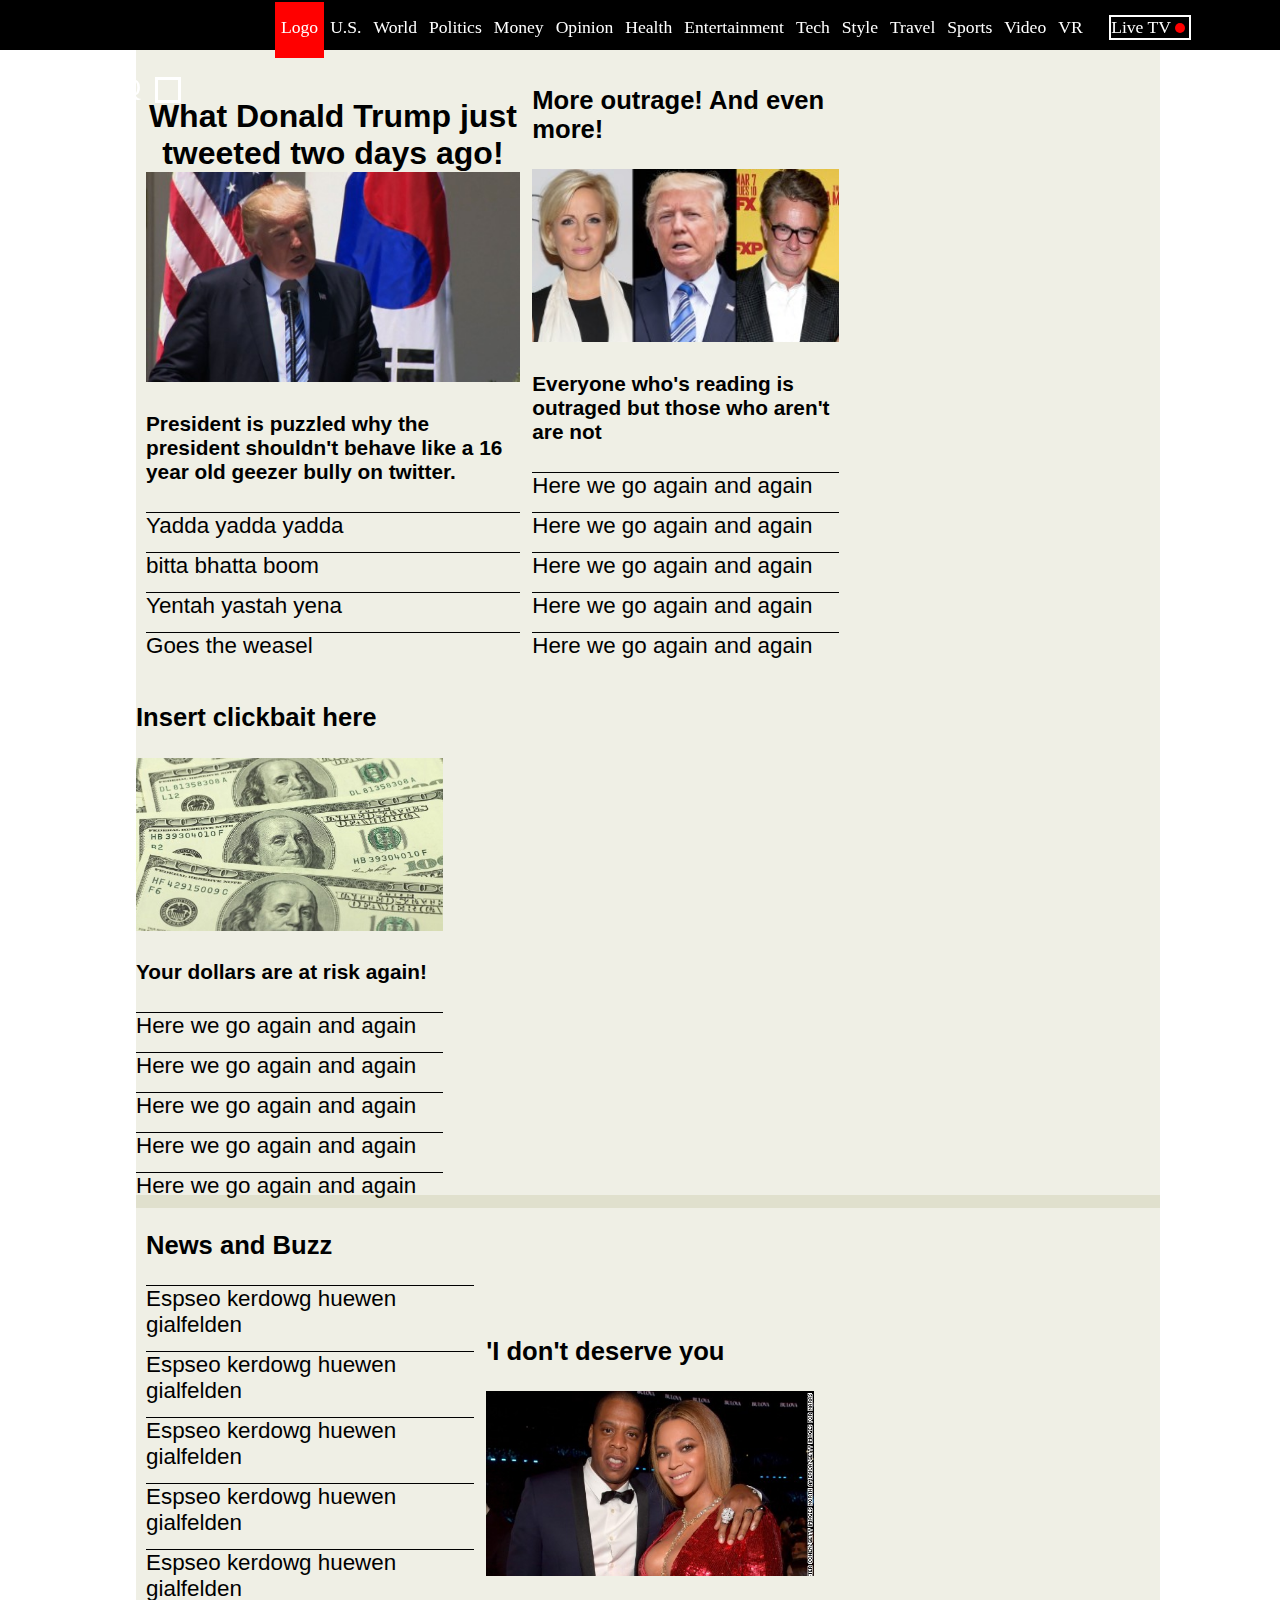
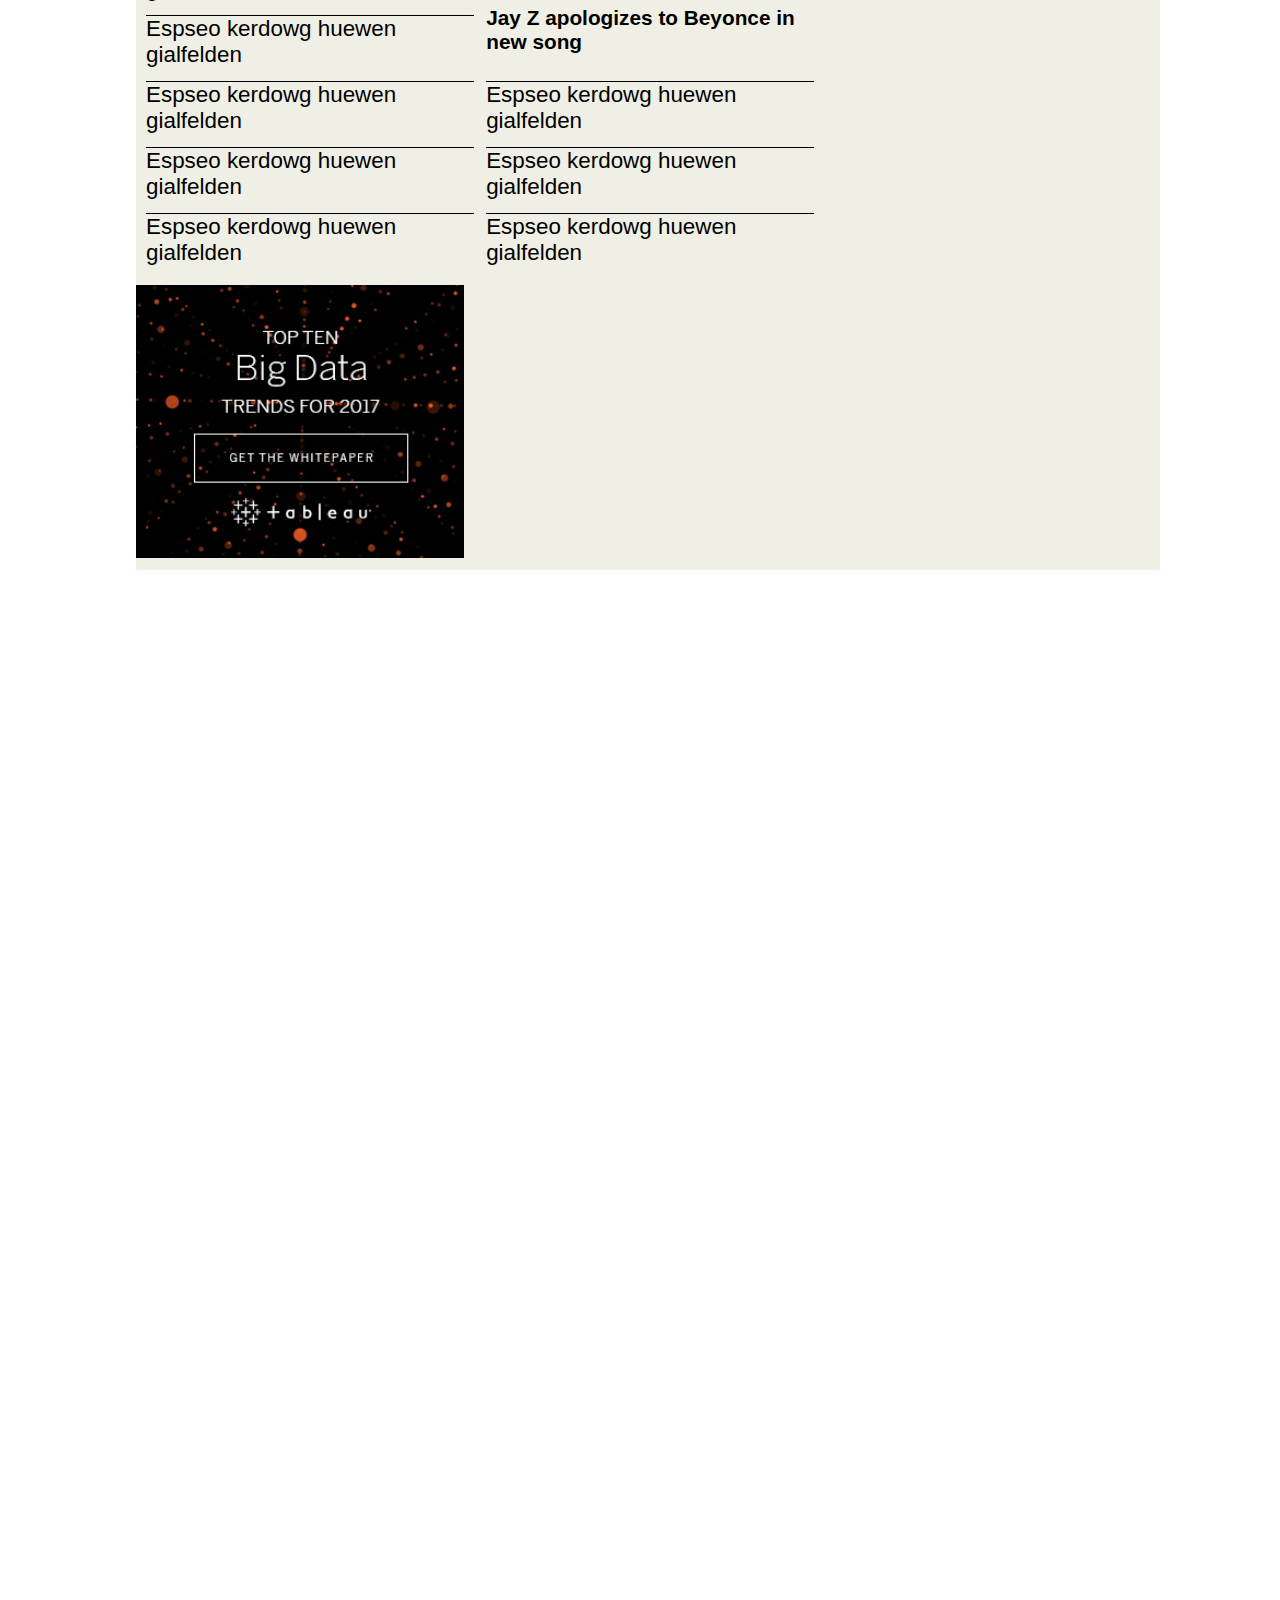
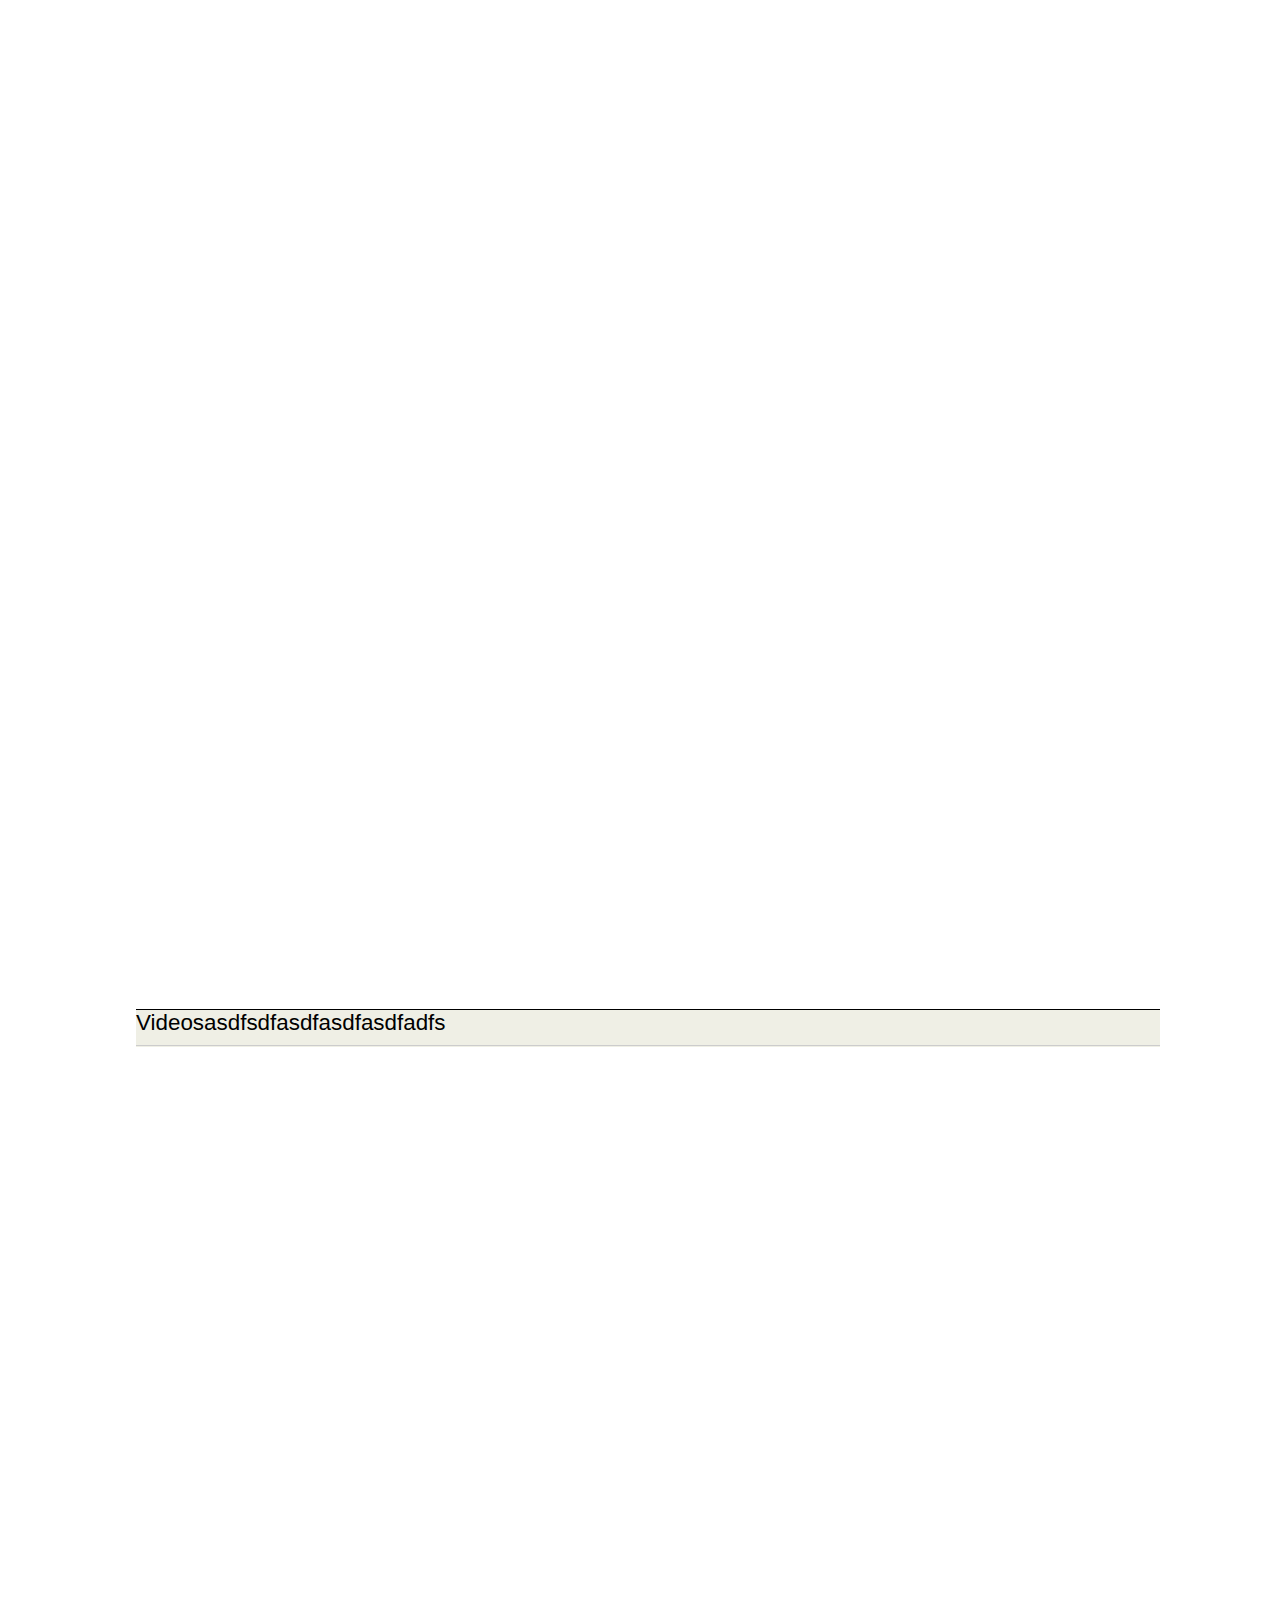
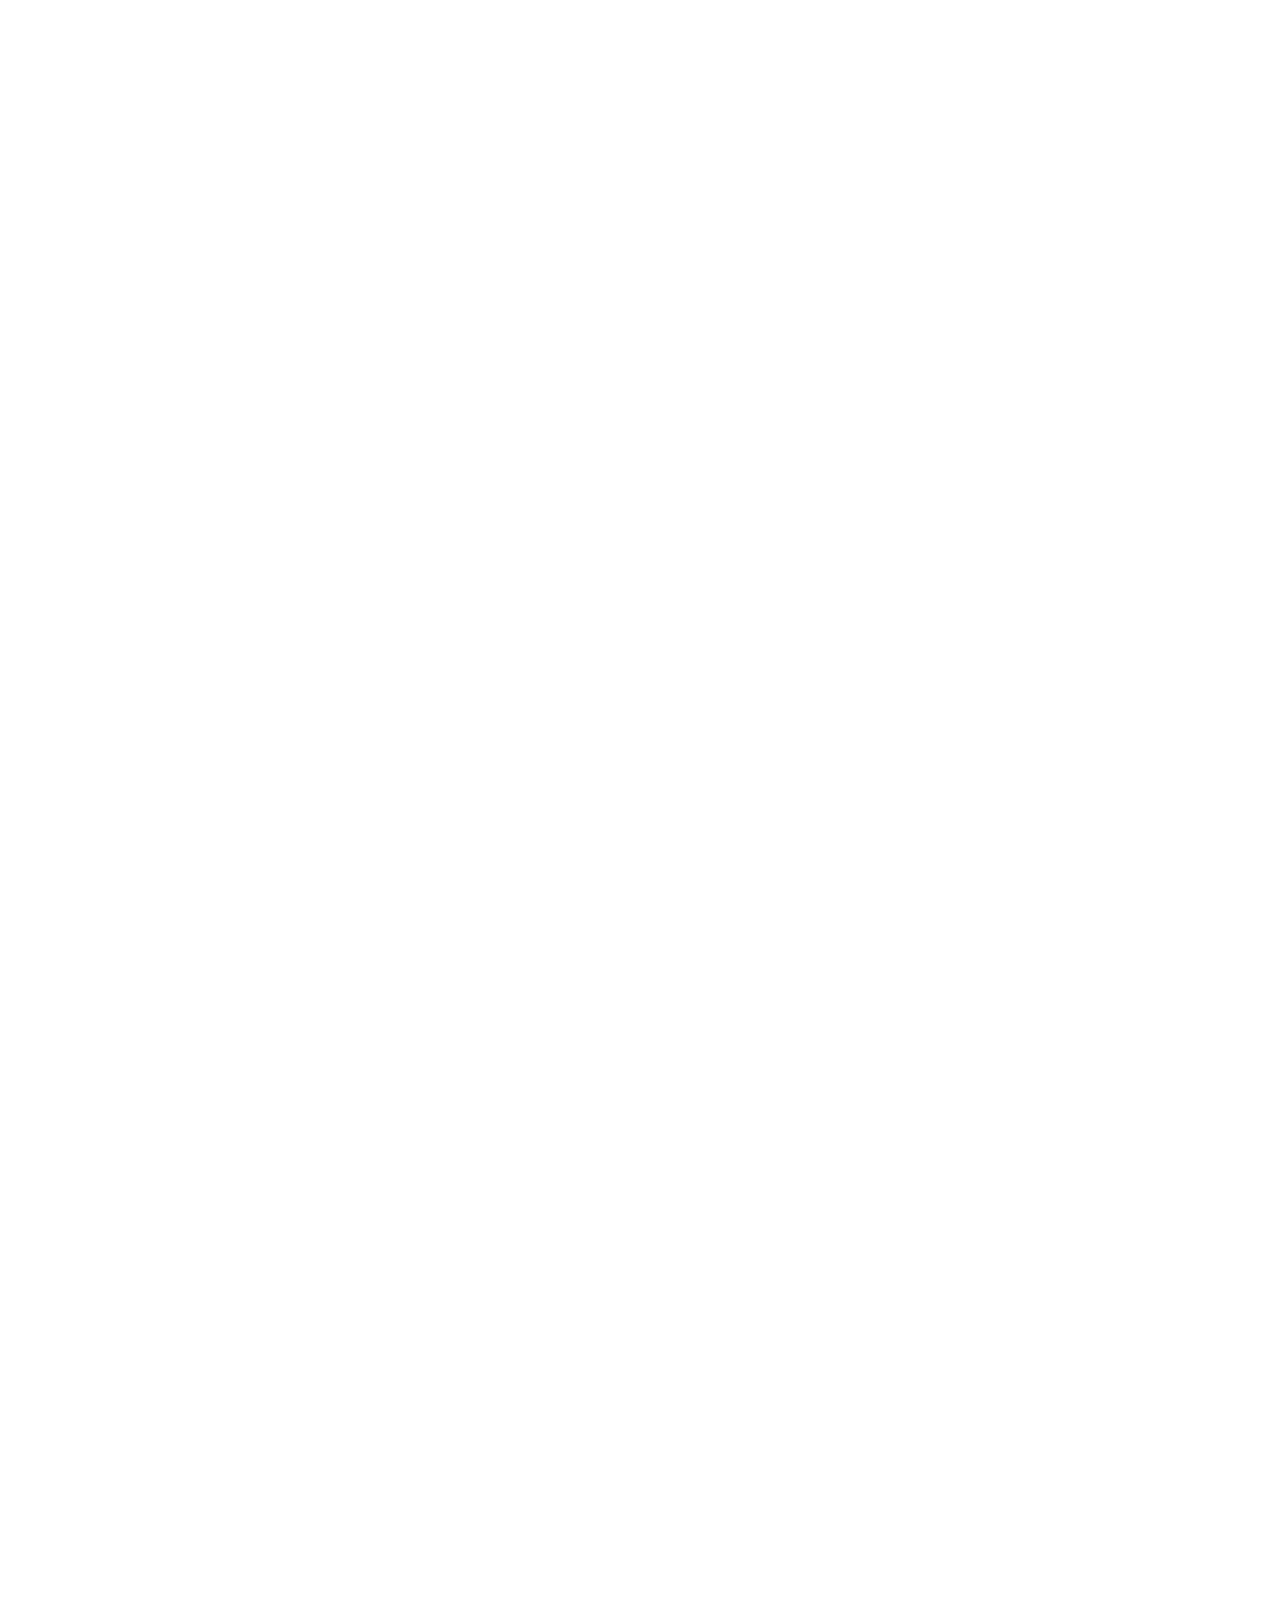
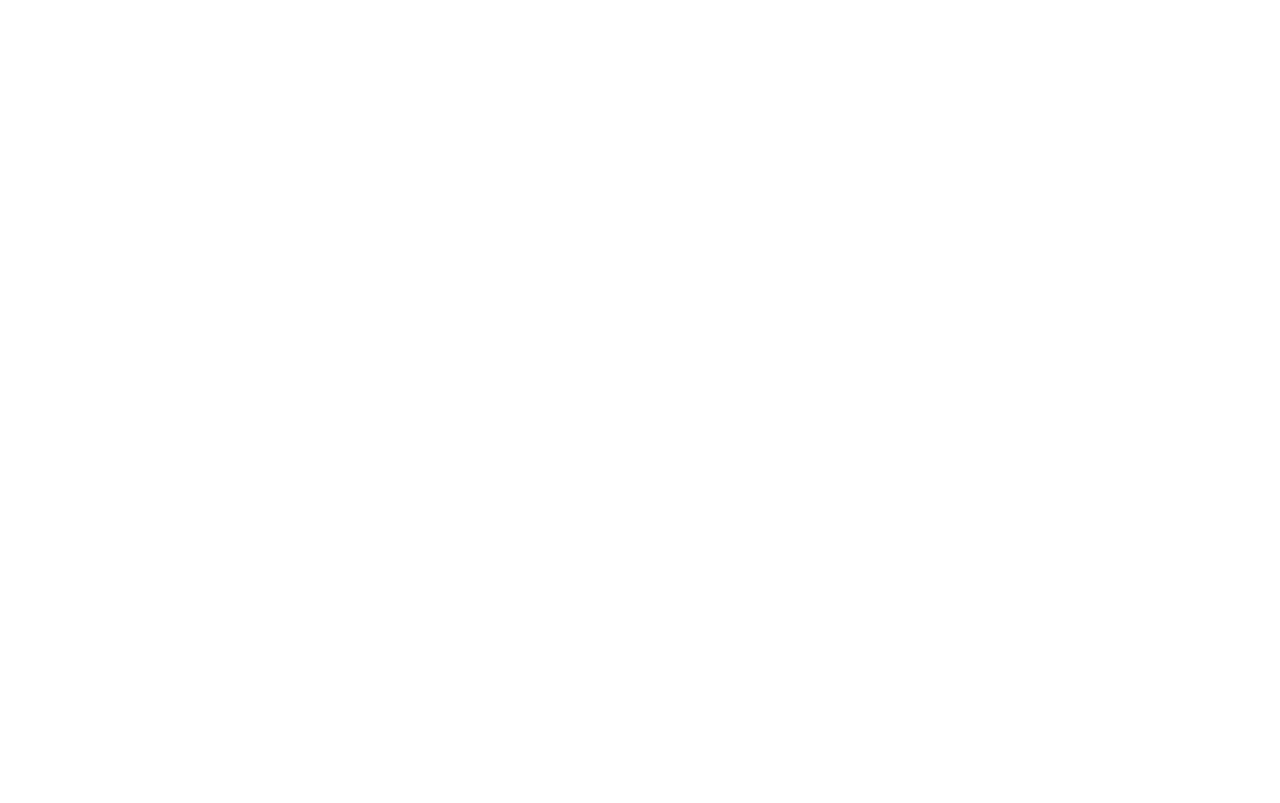
<file: code-crush/2017-06-28_CNN.com_clone/CNN.html>
<!DOCTYPE html>
<html>
  <head>
    <meta charset="utf-8">
    <link rel="stylesheet" href="CNN.css">
    <title>CNN.com Clone</title>
  </head>
  <body>
    <header>
      <div class="navbar">
        <div class="navlinks">
          <div class="logo sdf">Logo</div><div class="sdf">U.S.</div><div class="sdf">World</div><div class="sdf">Politics</div><div class="sdf">Money</div><div class="sdf">Opinion</div><div class="sdf">Health</div><div class="sdf">Entertainment</div><div class="sdf">Tech</div><div class="sdf">Style</div><div class="sdf">Travel</div><div class="sdf">Sports</div><div class="sdf">Video</div><div class="sdf">VR</div><div class="sdf"></div>
          <div class="sdf livetv">
            <div class="livetvbox">
              <p class="livetvchild">Live TV</p>
              <div class="redcircle"></div>
            </div>
          </div>
          <div class="sdf USed">U.S. Edition <strong>+</strong></div>
          <div class="sdf magnify">Q</div>
          <div class="sdf more">
            <div class="morebox">

            </div>
          </div>
        </div>
      </div>
    </header>
    <main>
      <section class="container test row1">
        <div class="displaywidth">
          <section class="threeeighths left">
            <h1>What Donald Trump just tweeted two days ago!</h1>
            <img src="trump.jpg" class="trumppic image">
            <h4>President is puzzled why the president shouldn't behave like a 16 year old geezer bully on twitter.</h4>
            <h6>Yadda yadda yadda</h6>
            <h6>bitta bhatta boom</h6>
            <h6>Yentah yastah yena</h6>
            <h6>Goes the weasel</h6>

          </section>
          <section class="fivesixteenths middle">
            <h3>More outrage! And even more!</h3>
            <img src="trump1.jpg" class="trumppic image">
            <h4>Everyone who's reading is outraged but those who aren't are not</h4>
            <h6>Here we go again and again</h6>
            <h6>Here we go again and again</h6>
            <h6>Here we go again and again</h6>
            <h6>Here we go again and again</h6>
            <h6>Here we go again and again</h6>
          </section>
          <section class="fivesixteenths right">
            <h3>Insert clickbait here</h3>
            <img src="money.jpg" class="trumppic image">
            <h4>Your dollars are at risk again!</h4>
            <h6>Here we go again and again</h6>
            <h6>Here we go again and again</h6>
            <h6>Here we go again and again</h6>
            <h6>Here we go again and again</h6>
            <h6>Here we go again and again</h6>
          </section>
        </div>
      </section>
      <section class="container row2">
        <div class="displaywidth">
          <section class="onethird left">
            <h3>News and Buzz</h3>
            <h6>Espseo kerdowg huewen gialfelden</h6>
            <h6>Espseo kerdowg huewen gialfelden</h6>
            <h6>Espseo kerdowg huewen gialfelden</h6>
            <h6>Espseo kerdowg huewen gialfelden</h6>
            <h6>Espseo kerdowg huewen gialfelden</h6>
            <h6>Espseo kerdowg huewen gialfelden</h6>
            <h6>Espseo kerdowg huewen gialfelden</h6>
            <h6>Espseo kerdowg huewen gialfelden</h6>
            <h6>Espseo kerdowg huewen gialfelden</h6>

          </section>
          <section class="onethird middle">
            <h3>'I don't deserve you</h3>
            <img src="jayz.jpg" class="trumppic image">
            <h4>Jay Z apologizes to Beyonce in new song</h4>
            <h6>Espseo kerdowg huewen gialfelden</h6>
            <h6>Espseo kerdowg huewen gialfelden</h6>
            <h6>Espseo kerdowg huewen gialfelden</h6>
          </section>
          <section class="onethird right">
            <img src="ad.jpg" class="trumppic image">

          </section>

        </div>
      </section>
      <section class="container">
        <div class="displaywidth">
          <h6>Videosasdfsdfasdfasdfasdfadfs</h6>
          <hr/>

        </div>
      </section>

    </main>
  </body>
</html>
</file>
<file: code-crush/2017-06-28_CNN.com_clone/CNN.css>
body{
  box-sizing: border-box;
  font-size: 10px;
  width:100%;

}

h1{
  font-size: 2rem;
  font-family: helvetica;
  text-align: center;
  margin:0px;
}

h2{
  font-size: 1.8rem;
  font-family: helvetica;
  text-align: left;
}
h3{
  font-size: 1.6rem;
  font-family: helvetica;
  text-align: left;
}
.h3box{
  background-color:grey;
  width:100%;
}
h4{
  font-size: 1.3rem;
  font-family: helvetica;
  text-align: left;
}
h6{
  font-size: 1.4rem;
  font-family: helvetica;
  font-weight:200;
  border-top: 1px solid black;
  margin-top:14px;
  margin-bottom:-1px;
}


/* ----- header/nav ---- */
.navbar {
  /*margin-top: -50px;
  margin-left: -8px;*/
  width: 100%;
  height: 50px;
  background-color: black;
  position:fixed;
  display: inline-block;
  top: 0;
  left: 0;
}
div .navlinks{
  border-rignt: 5px solid white;
}
.logo{
  margin-left: 275px;
  display: inline-block;
  background-color: red;
  height: 35px;
}
.sdf{
  display: inline-block;
  font-size: 1.1rem;
  padding:6px;
  padding-top: 15px;
  color: white;
  border-rignt: 5px solid white;
}

.livetv{
  display:inline-block;
}

.livetvbox {
  min-height:20px;
  width:100%;
  border: 2px solid white;
  display:inline-block;
}
div .livetvchild{
  display: inline-block;
  margin: auto;
}

div .redcircle {
  height:10px;
  width:10px;
  background-color:red;
  border-radius:50%;
  display: inline-block;
  margin: auto;
}
.magnify {
  font-size: 1.6rem;
}


.morebox {
  /*margin-top:-20px;*/
  height:20px;
  width: 20px;
  border: 3px solid white;
  display: inline-block;
  margin-bottom:-7px;
}


/* ------- BODY --------*/

.test {
  /*background-color: rgba(255, 100, 0, 0.1);*/
}
main{
  margin-top:50px;
  /*display: relative;*/
}

.container {
  height:3000px;
  width:100%;
  display: inline-block;
}
.displaywidth{
  max-width:80%;
  margin:auto;
  background-color:rgba(100, 100, 0, 0.1);
}

.threeeighths {
  width: 36.5%;

  display: inline-block;
}

.fivesixteenths{
  width: 30%;

  display: inline-block;
}
.onethird {
  width: 32%;
  display: inline-block;
}
.row1{
  height:300px;
}

.test1 {
  background-color: blue;
  height:30px;
  width: 100%;
}

.left {
  margin-left: 10px;
  margin-top: 10px;
  margin-bottom:10px;
}
.middle {
  margin-left: 10px;
  margin-right:10px;
  margin-top: 10px;
  margin-bottom:10px;
}
.right {
  margin-right: 10px;
  margin-top: 10px;
  margin-bottom:10px;
}
.image{
  width: 100%;
}

.trumppic{
  max-width: 100%;
  height: auto;
}

hr {
    display: block;
    height: 1px;
    border: 0;
    border-top: 1px solid #ccc;
    margin: 1em 0;
    padding: 0;
}
</file>
